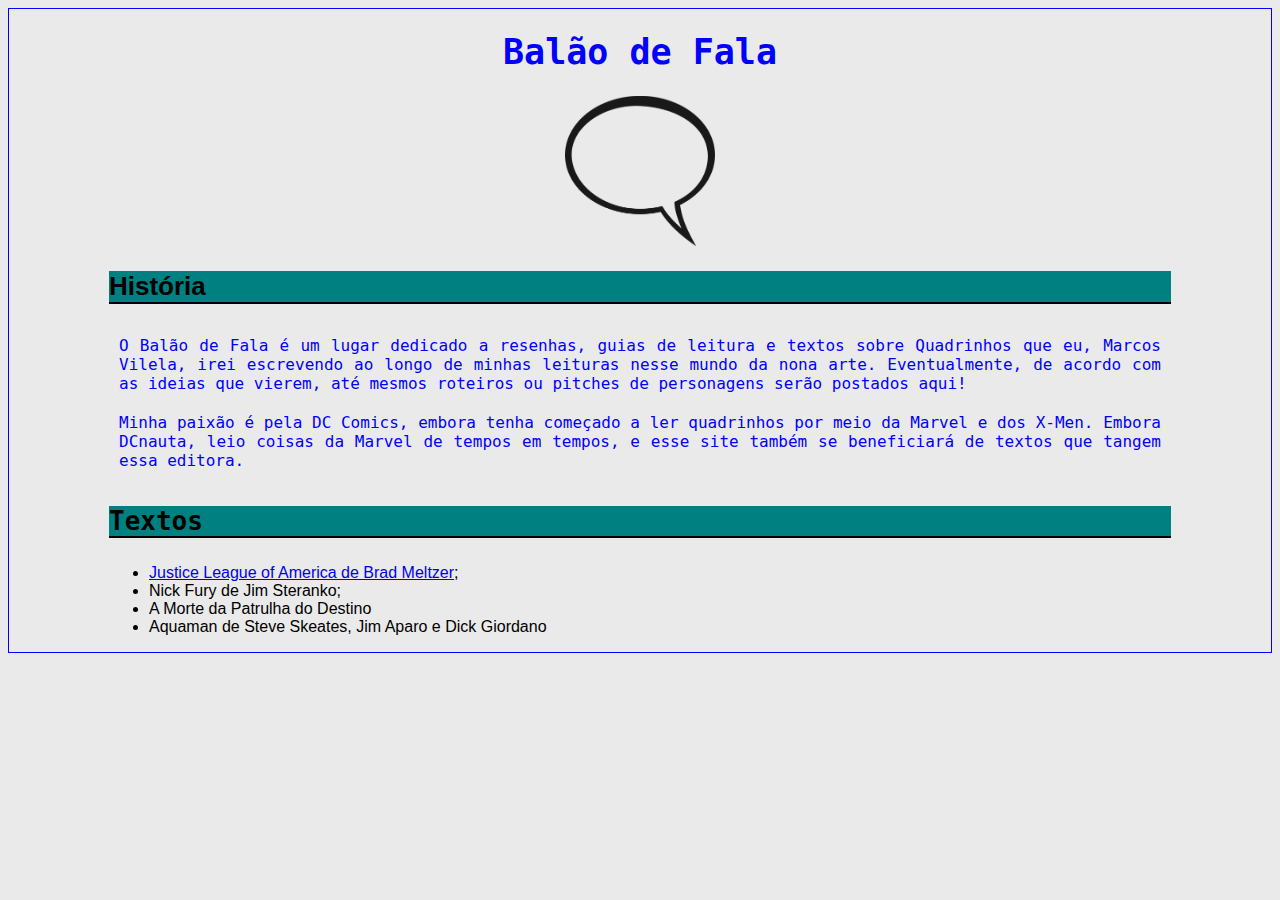
<file: index.html>
<!DOCTYPE html>
<html>
	<head>
		<meta charset="utf-8">
		<title>Balão de Fala - index</title>
		<!-- carregamento do arquivo CSS !-->
		<link rel="stylesheet" href="css/estilos.css">
		<!-- tag de estilo, em css, que dita a cor do background e da cor. Essa tag fica redundante se usarmos o arquivo css em si, que possui, efetivamente, o mesmo código de dentro da tag style
		<style> 
			p { 
				background-color: white;
				color: blue;
			}
		</style> !-->
	</head>
	<body>
		<h1>Balão de Fala</h1>
		<figure>
				<img src="img/logo.png" style="width:150px; height:150px;">
		</figure>	
		<h2>História</h2>
		<p>
		   O Balão de Fala é um lugar dedicado a resenhas, guias de leitura e textos sobre Quadrinhos que eu, Marcos Vilela, irei escrevendo ao longo de minhas leituras nesse mundo da nona arte. Eventualmente, de acordo com as ideias que vierem, até mesmos roteiros ou pitches de personagens serão postados aqui!
		</p>
		<!-- outra maneira de usar as diretrizes do CSS, direto na tag de parágrafo <p> !-->
		<p style=" color: blue;">     Minha paixão é pela DC Comics, embora tenha começado a ler quadrinhos por meio da Marvel e dos X-Men. Embora DCnauta, leio coisas da Marvel de tempos em tempos, e esse site também se beneficiará de textos que tangem essa editora.</p>
		<h3>Textos</h3>
		<ul>
			<li><a href="jla.html">Justice League of America de Brad Meltzer</a>;</li>
			<li> Nick Fury de Jim Steranko;</li>
			<li>A Morte da Patrulha do Destino</li>
			<li>Aquaman de Steve Skeates, Jim Aparo e Dick Giordano</li>
		</ul>
	</body>
</html>
</file>
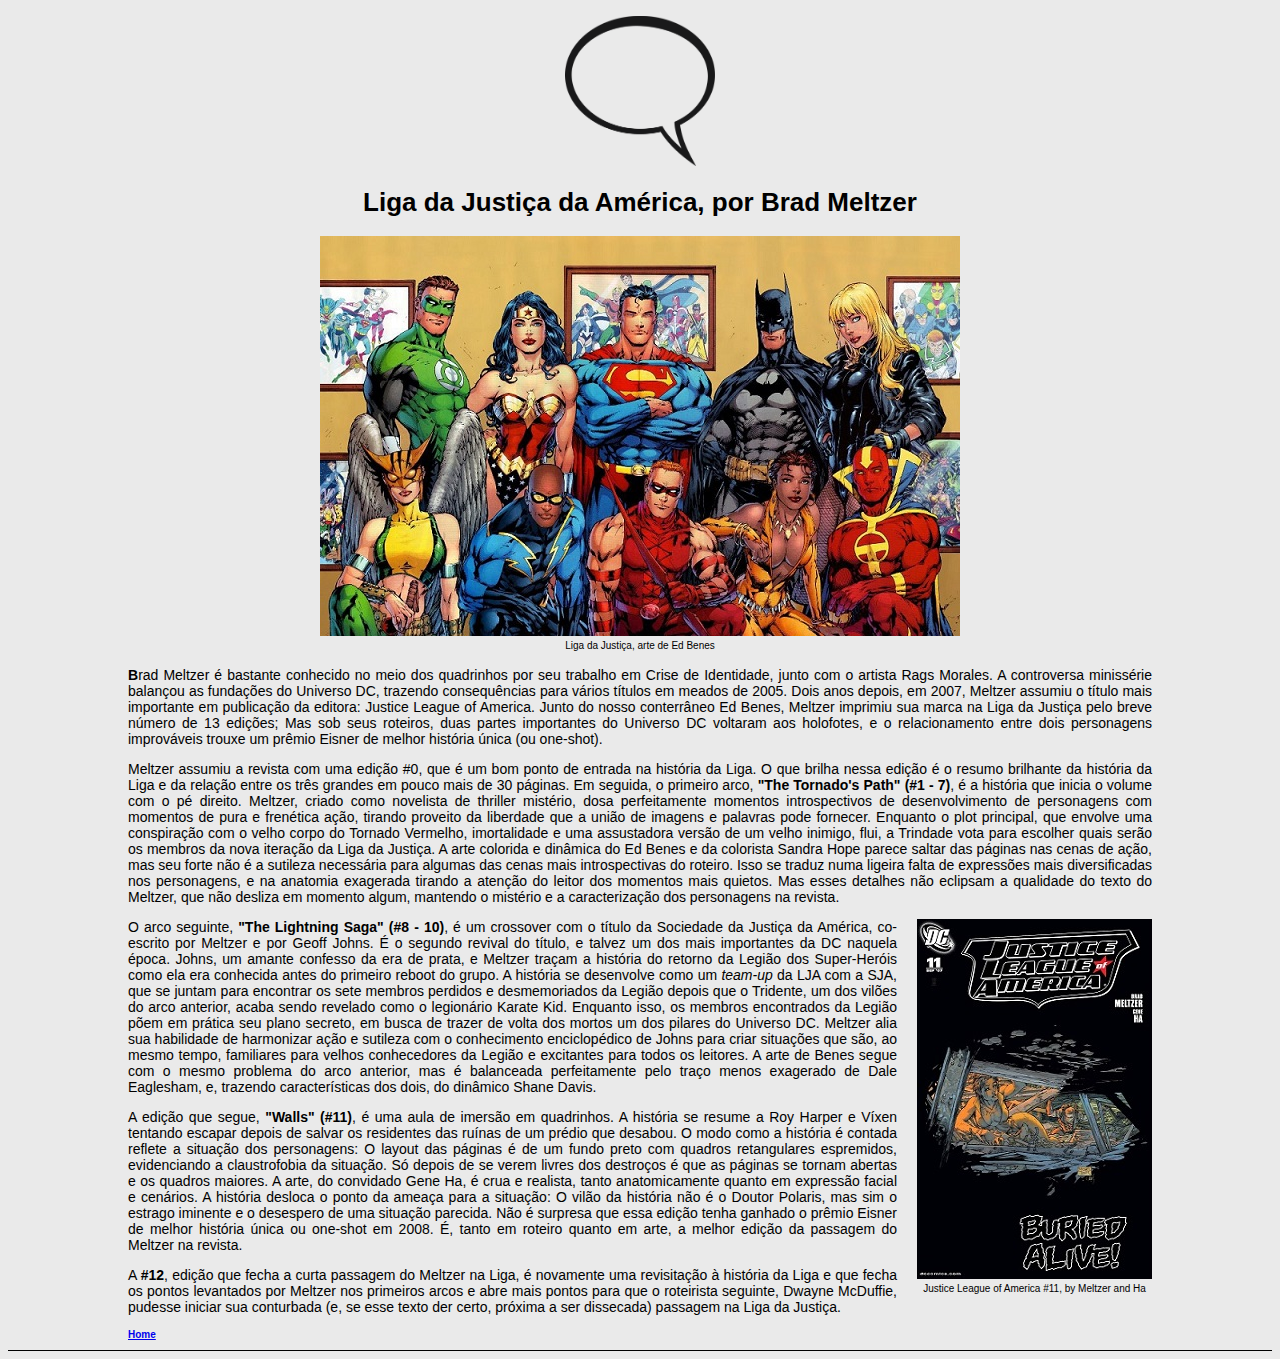
<file: jla.html>
<!DOCTYPE html>
<html>
	<head>
		<meta charset="utf-8">
		<figure>
				<img src="img/logo.png" style="width:150px; height:150px;">
		</figure>	
		<title>Liga da Justiça da América, por Brad Meltzer</title>
		<link rel="stylesheet" href="css/textos.css">
		<h1>Liga da Justiça da América, por Brad Meltzer</h1>
	</head>
	<body>
		<figure>
			<img src="img\jla.jpg">
			<figcaption>Liga da Justiça, arte de Ed Benes</figcaption>
		</figure>
		<p><b>B</b>rad Meltzer é bastante conhecido no meio dos quadrinhos por seu trabalho em Crise de Identidade, junto com o artista Rags Morales. A controversa minissérie balançou as fundações do Universo DC, trazendo consequências para vários títulos em meados de 2005. Dois anos depois, em 2007, Meltzer assumiu o título mais importante em publicação da editora: Justice League of America. Junto do nosso conterrâneo Ed Benes, Meltzer imprimiu sua marca na Liga da Justiça pelo breve número de 13 edições; Mas sob seus roteiros, duas partes importantes do Universo DC voltaram aos holofotes, e o relacionamento entre dois personagens improváveis trouxe um prêmio Eisner de melhor história única (ou one-shot).</p>
		<p>Meltzer assumiu a revista com uma edição #0, que é um bom ponto de entrada na história da Liga. O que brilha nessa edição é o resumo brilhante da história da Liga e da relação entre os três grandes em pouco mais de 30 páginas. Em seguida, o primeiro arco, <b>"The Tornado's Path" (#1 - 7)</b>, é a história que inicia o volume com o pé direito. Meltzer, criado como novelista de thriller mistério, dosa perfeitamente momentos introspectivos de desenvolvimento de personagens com momentos de pura e frenética ação, tirando proveito da liberdade que a união de imagens e palavras pode fornecer. Enquanto o plot principal, que envolve uma conspiração com o velho corpo do Tornado Vermelho, imortalidade e uma assustadora versão de um velho inimigo, flui, a Trindade vota para escolher quais serão os membros da nova iteração da Liga da Justiça. A arte colorida e dinâmica do Ed Benes e da colorista Sandra Hope parece saltar das páginas nas cenas de ação, mas seu forte não é a sutileza necessária para algumas das cenas mais introspectivas do roteiro. Isso se traduz numa ligeira falta de expressões mais diversificadas nos personagens, e na anatomia exagerada tirando a atenção do leitor dos momentos mais quietos. Mas esses detalhes não eclipsam a qualidade do texto do Meltzer, que não desliza em momento algum, mantendo o mistério e a caracterização dos personagens na revista.</p>
		<figure id = "capa-jla12">
					<img src="img\jla11.jpg">
				<figcaption>Justice League of America #11, by Meltzer and Ha</figcaption>
		</figure>
		<p>O arco seguinte, <b>"The Lightning Saga" (#8 - 10)</b>, é um crossover com o título da Sociedade da Justiça da América, co-escrito por Meltzer e por Geoff Johns. É o segundo revival do título, e talvez um dos mais importantes da DC naquela época. Johns, um amante confesso da era de prata, e Meltzer traçam a história do retorno da Legião dos Super-Heróis como ela era conhecida antes do primeiro reboot do grupo. A história se desenvolve como um <i>team-up</i> da LJA com a SJA, que se juntam para encontrar os sete membros perdidos e desmemoriados da Legião depois que o Tridente, um dos vilões do arco anterior, acaba sendo revelado como o legionário Karate Kid. Enquanto isso, os membros encontrados da Legião põem em prática seu plano secreto, em busca de trazer de volta dos mortos um dos pilares do Universo DC. Meltzer alia sua habilidade de harmonizar ação e sutileza com o conhecimento enciclopédico de Johns para criar situações que são, ao mesmo tempo, familiares para velhos conhecedores da Legião e excitantes para todos os leitores. A arte de Benes segue com o mesmo problema do arco anterior, mas é balanceada perfeitamente pelo traço menos exagerado de Dale Eaglesham, e, trazendo características dos dois, do dinâmico Shane Davis.</p>
		
		<p>A edição que segue, <b>"Walls" (#11)</b>, é uma aula de imersão em quadrinhos. A história se resume a Roy Harper e Víxen tentando escapar depois de salvar os residentes das ruínas de um prédio que desabou. O modo como a história é contada reflete a situação dos personagens: O layout das páginas é de um fundo preto com quadros retangulares espremidos, evidenciando a claustrofobia da situação. Só depois de se verem livres dos destroços é que as páginas se tornam abertas e os quadros maiores. A arte, do convidado Gene Ha, é crua e realista, tanto anatomicamente quanto em expressão facial e cenários. A história desloca o ponto da ameaça para a situação: O vilão da história não é o Doutor Polaris, mas sim o estrago iminente e o desespero de uma situação parecida. Não é surpresa que essa edição tenha ganhado o prêmio Eisner de melhor história única ou one-shot em 2008. É, tanto em roteiro quanto em arte, a melhor edição da passagem do Meltzer na revista.</p>
	
		<p>A <b>#12</b>, edição que fecha a curta passagem do Meltzer na Liga, é novamente uma revisitação à história da Liga e que fecha os pontos levantados por Meltzer nos primeiros arcos e abre mais pontos para que o roteirista seguinte, Dwayne McDuffie, pudesse iniciar sua conturbada (e, se esse texto der certo, próxima a ser dissecada) passagem na Liga da Justiça.</p>
		<h2 id="margem"><a href="index.html">Home</a></h2>
	</body>
</html>
</file>
<file: css/estilos.css>
/**definições de cor**/
p{/**seletor das tags p todos tendo fundo branco e cor azul**/
	color:blue;
}

/**definições de fonte**/
p{/**seletor das tags p todas tendo fontes da família monospace**/
	font-family: "Verdana", monospace;
}

h1{/**seletor das tags h1 todas tendo fontes da família sans-serif**/
	font-family: "Verdana", "Verdana", monospace;
	color:blue;
	text-align:center;
	font-size: 35px;
}

h2{
	font-family: "Verdana", sans-serif;
	background-color: #008080;
}
body{/**seletor das tags body todas tendo fontes da família sans-serif e as declaradas no corpo**/
	font-family: "Verdana", "Helvetica", "Tahoma", sans-serif;
}

	/**propriedade extra para fontes:
		font-style define o estilo da fonte (normal, italic e oblique)
	**/

/**definições de texto**/

p{
	text-align: justify; /**alinhamento**/
	padding: 10px; /*espaçamento*/
	margin: 0 auto;
	/*modelo de espaçamento - padding: padding-top padding-right/left padding-bottom;*/
	/*line-height: 3px; tamanho da altura da linha*/
	/*word-spacing: 5px; tamanho do espaço entre palavras*/
	/*text-indent: 30px; tamanho da margem da primeira linha do texto*/

}

figure{
	text-align: center;
}
/**definições de borda**/

body{
	border-color: blue; /*cor da borda*/
	border-style: solid; /*estilo da borda*/
	border-width: 0.5px; /*largura da borda*/
	padding: 0 100px 0 100px;
	background-color: #eaeaea;
}

h2{
	border-color: black;
	border-bottom: 2px solid black;
	font-size: 26px
}

h3{
	background-color: #008080;
	border-bottom: 2px solid black;
	font-family: "Verdana", monospace;
	font-size: 26px
}
</file>
<file: css/textos.css>
body{
	background-color: #eaeaea
}

h1{
	text-align: center;
	font-family: "Verdana", sans-serif;
	font-size:26px;

}



figure{
	text-align: center;
}

figcaption{
	font-family:"Verdana", sans-serif;
	font-size: 10px;
}
p{
	text-align: justify;
	padding-left:120px;
	padding-right:120px;
	font-family: "Verdana", sans-serif;
	font-size:14px;
}
#capa-jla12{
	float: right;
	margin: 0 0 20px 20px;
	padding-right: 120px;
}

#margem{
	text-align:left;
	font-family: "Verdana", sans-serif;
	font-size:10px;
	padding-left:120px;
	padding-right:120px;
	padding-bottom: 10px;
	border-bottom:1px solid black;

}
</file>
